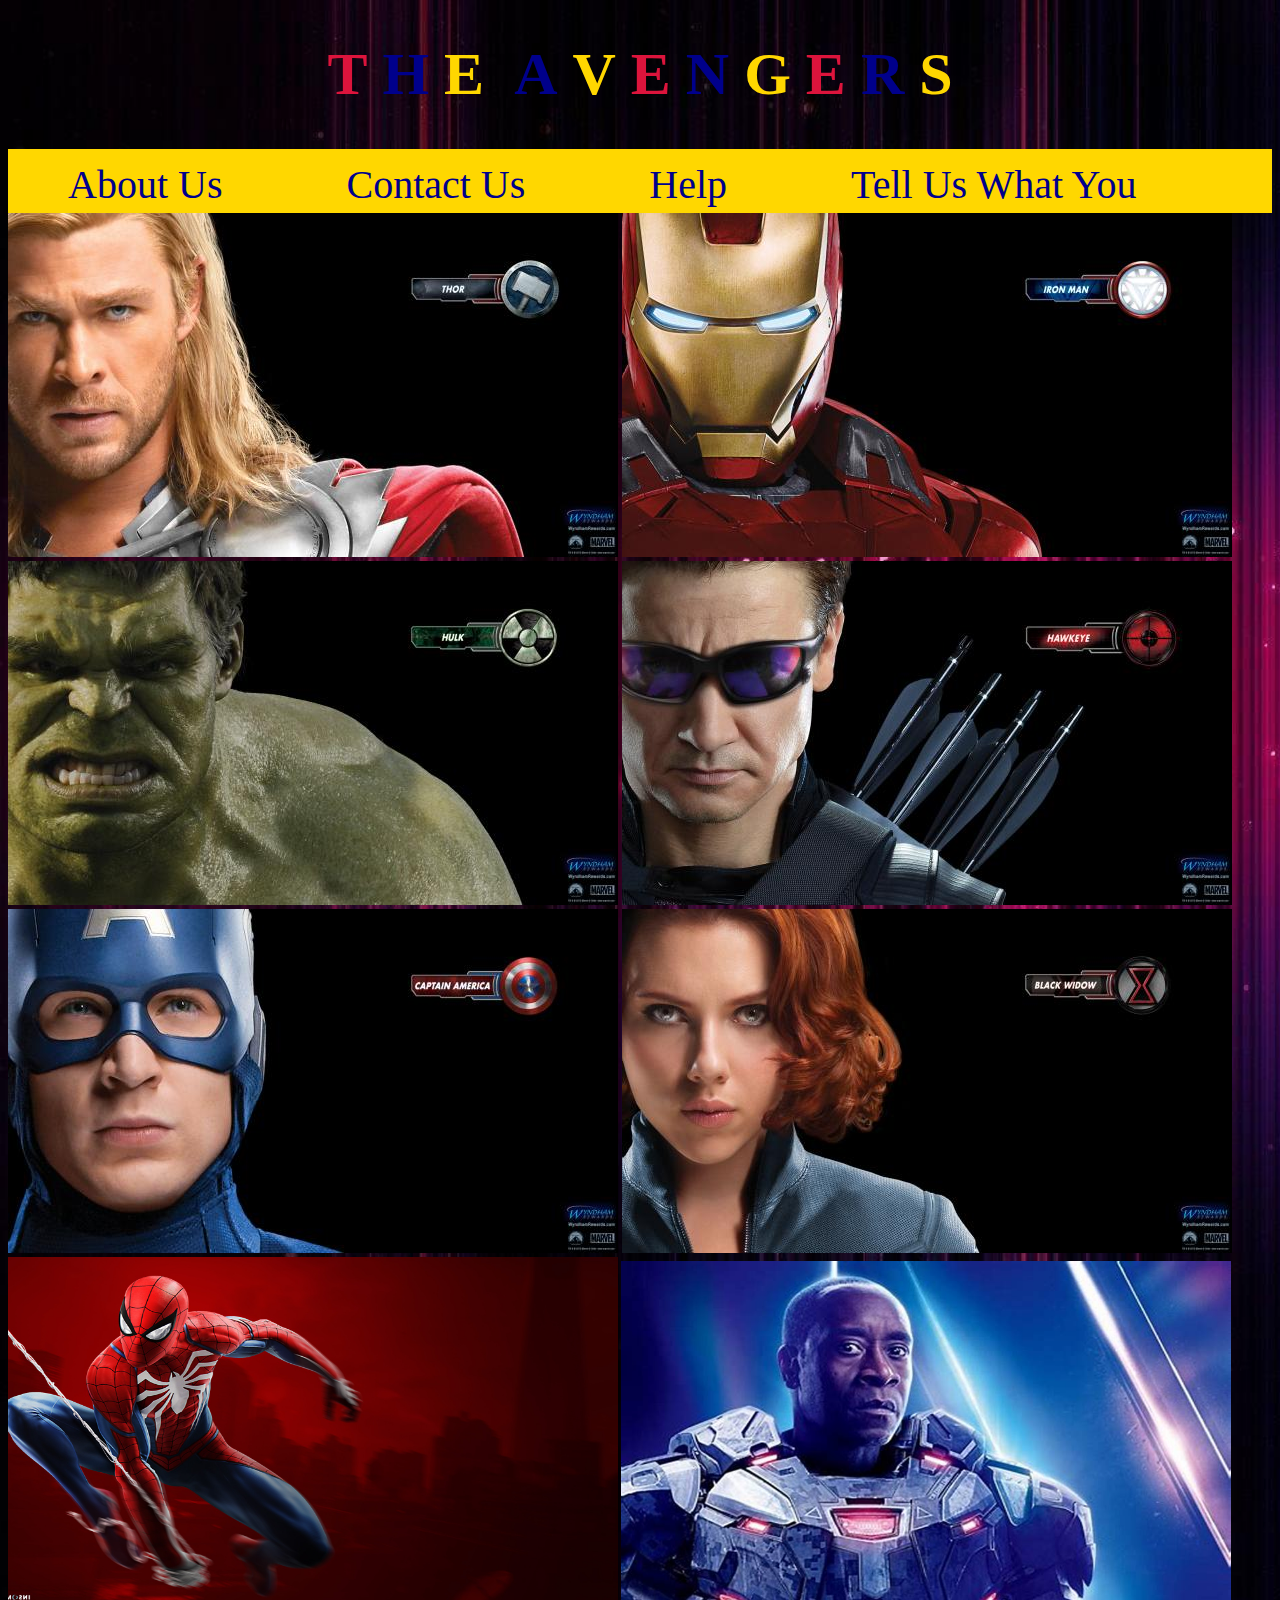
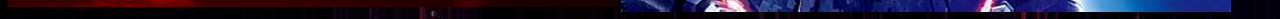
<file: index.html>
<!DOCTYPE html>
<html>

<head>
    <link rel="stylesheet" href="style-home.css">
    <style>
        body {
            background-image: url('images/background.jpg');
            background-repeat: no-repeat;
            background-size: cover;
        }
    </style>
    <h1 class="heading" style="text-align: center;">
        <span>T</span>
        <span>H</span>
        <span>E</span>
        <span></span>
        <span>A</span>
        <span>V</span>
        <span>E</span>
        <span>N</span>
        <span>G</span>
        <span>E</span>
        <span>R</span>
        <span>S</span>
    </h1>
    <div id="menu">
        <a href="about.html">About Us</a>
        <a href="contact.html">Contact Us</a>
        <a href="help.html">Help</a>
        <a href="comment.html">Tell Us What You Think</a>
    </div>
</head>

<body>
    <div class="gallery">
        <a href="thor.html"><img src="images/avengers_01.jpg"></a>
        <a href="ironman.html"><img src="images/avengers_02.jpg"></a>
        <a href="hulk.html"><img src="images/avengers_03.jpg"></a>
        <a href="hawk-eye.html"><img src="images/avengers_04.jpg"></a>
        <a href="captain-america.html"><img src="images/avengers_05.jpg"></a>
        <a href="black-widow.html"><img src="images/avengers_06.jpg"></a>
        <a href="spiderman.html"><img src="images/avengers_07.jpg" class="spiderman"></a>
        <a href="war-machine.html"><img src="images/avengers_08.jpg" class="warmachine"></a>

    </div>

</body>

</html>
</file>
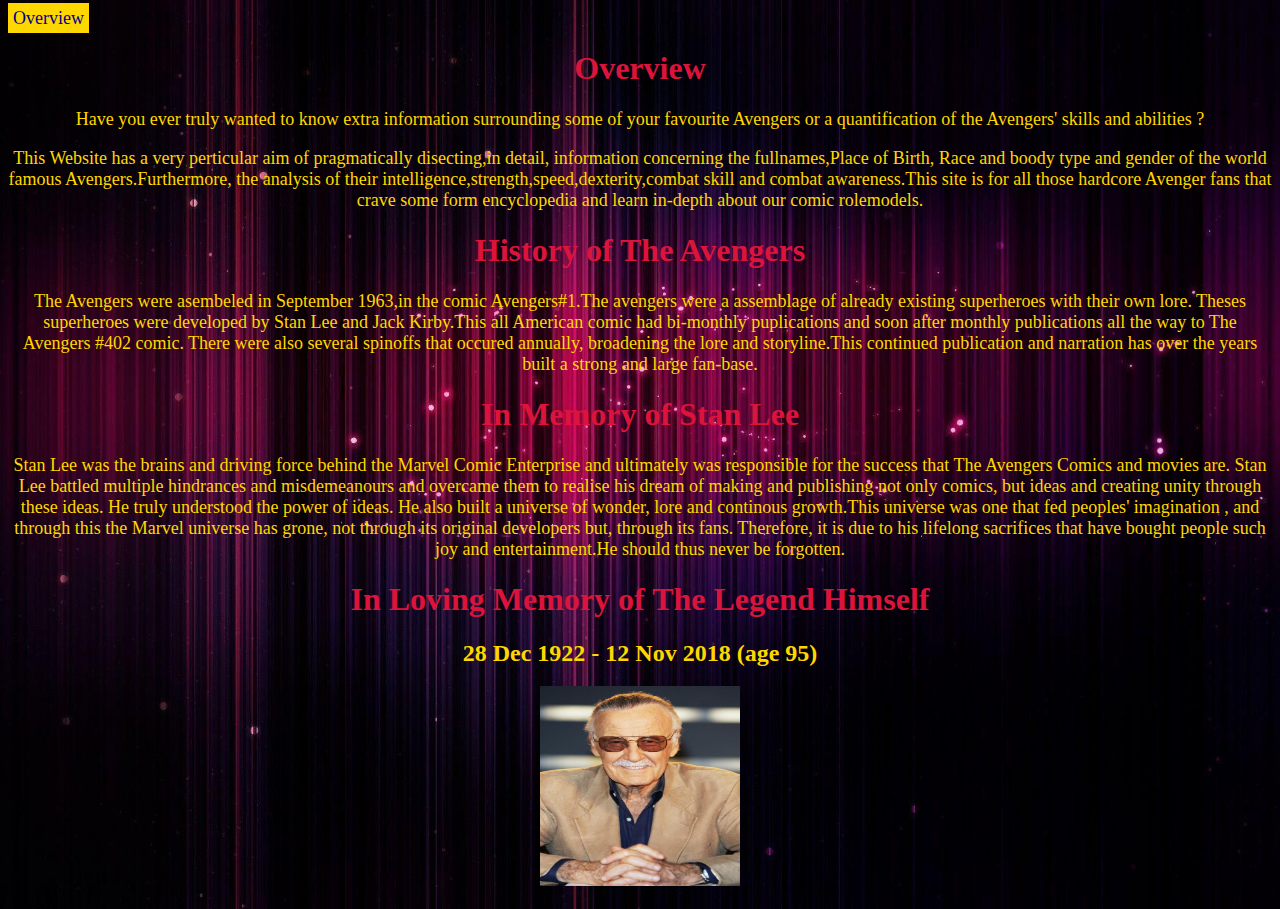
<file: about.html>
<!DOCTYPE html>
<html>

<head>
    <link rel="stylesheet" href="about.css">
    <style>
        body {
            background-image: url('images/background.jpg');
            background-repeat: no-repeat;
            background-size: cover;
        }
    </style>
    <a href="index.html" class="link">Overview</a>
</head>

<body>
    <h1>Overview</h1>
    <p>Have you ever truly wanted to know extra information surrounding some of your favourite Avengers or a quantification of the Avengers' skills and abilities ?</p>
    <p>This Website has a very perticular aim of pragmatically disecting,in detail, information concerning the fullnames,Place of Birth, Race and boody type and gender of the world famous Avengers.Furthermore, the analysis of their intelligence,strength,speed,dexterity,combat
        skill and combat awareness.This site is for all those hardcore Avenger fans that crave some form encyclopedia and learn in-depth about our comic rolemodels. </p>
    <h1>History of The Avengers</h1>
    <p>The Avengers were asembeled in September 1963,in the comic Avengers#1.The avengers were a assemblage of already existing superheroes with their own lore. Theses superheroes were developed by Stan Lee and Jack Kirby.This all American comic had bi-monthly
        puplications and soon after monthly publications all the way to The Avengers #402 comic. There were also several spinoffs that occured annually, broadening the lore and storyline.This continued publication and narration has over the years built
        a strong and large fan-base.</p>

    <h1>In Memory of Stan Lee</h1>
    <p>Stan Lee was the brains and driving force behind the Marvel Comic Enterprise and ultimately was responsible for the success that The Avengers Comics and movies are. Stan Lee battled multiple hindrances and misdemeanours and overcame them to realise
        his dream of making and publishing not only comics, but ideas and creating unity through these ideas. He truly understood the power of ideas. He also built a universe of wonder, lore and continous growth.This universe was one that fed peoples'
        imagination , and through this the Marvel universe has grone, not through its original developers but, through its fans. Therefore, it is due to his lifelong sacrifices that have bought people such joy and entertainment.He should thus never be
        forgotten.
    </p>
    <h1>In Loving Memory of The Legend Himself</h1>
    <h2>28 Dec 1922 - 12 Nov 2018 (age 95)</h2>
    <p style="text-align: center;"><img src="images/stan lee.jpg"></p>
</body>

</html>
</file>
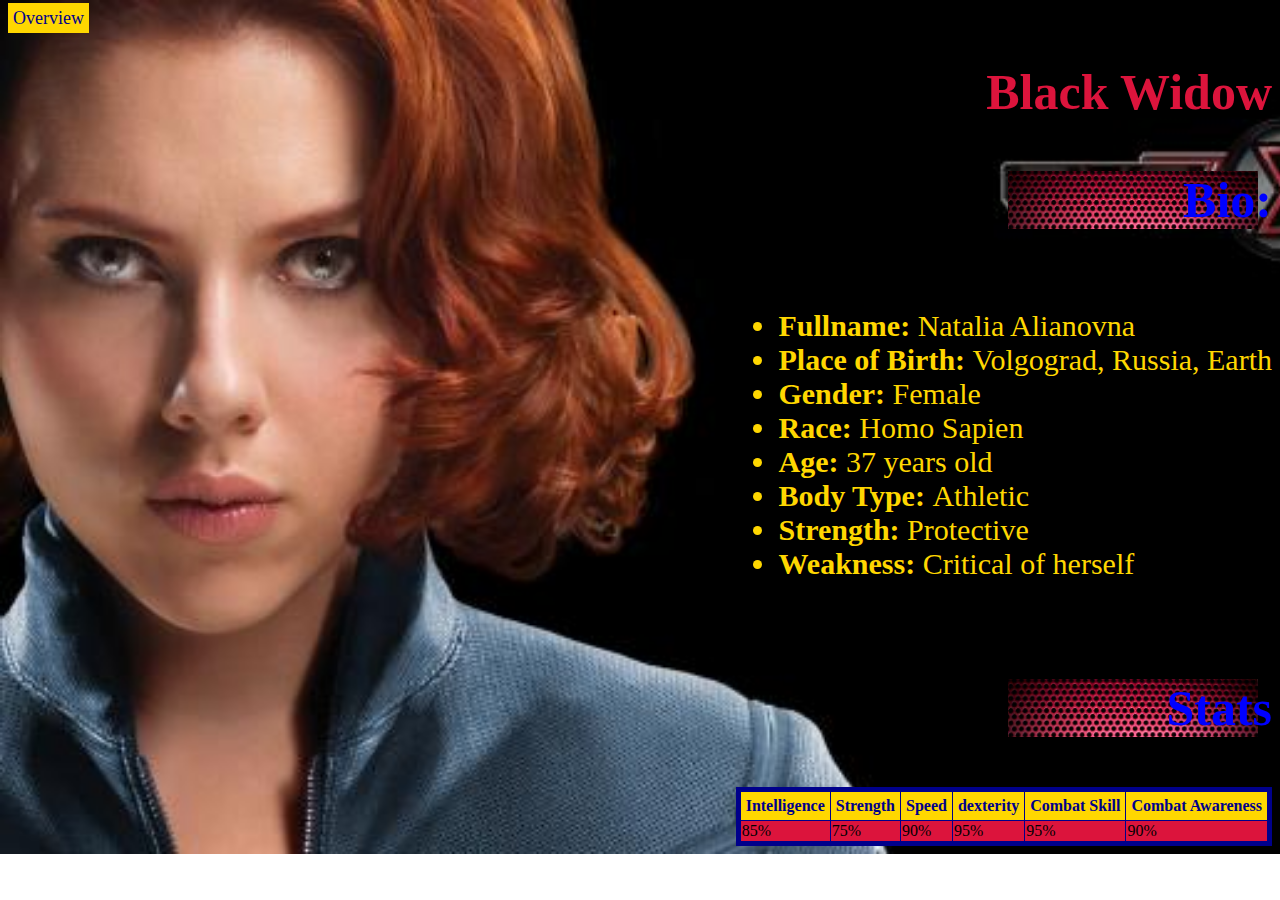
<file: black-widow.html>
<!DOCTYPE html>
<html>

<head>
    <link rel="stylesheet" href="style-avengers.css">
    <style>
        body {
            background-image: url('images/avengers_06.jpg');
            background-repeat: no-repeat;
            background-size: cover;
        }
    </style>
    <a href="home.html" class="link">Overview</a>
    <h1>Black Widow</h1>
</head>

<body>
    <h3>Bio:</h3>
    <div>
        <ul>
            <li><b>Fullname: </b> Natalia Alianovna</li>
            <li><b>Place of Birth: </b> Volgograd, Russia, Earth</li>
            <li><b>Gender: </b> Female</li>
            <li><b>Race: </b> Homo Sapien</li>
            <li><b>Age:</b> 37 years old</li>
            <li><b>Body Type: </b> Athletic</li>
            <li><b>Strength:</b> Protective</li>
            <li><b>Weakness:</b> Critical of herself</li>
        </ul>
    </div>
    <br/>
    <h3>Stats</h3>
    <table border="1">
        <tr>
            <th>Intelligence</th>
            <th>Strength</th>
            <th>Speed</th>
            <th>dexterity</th>
            <th>Combat Skill</th>
            <th>Combat Awareness</th>
        </tr>
        <tr>
            <td>85%</td>
            <td>75%</td>
            <td>90%</td>
            <td>95%</td>
            <td>95%</td>
            <td>90%</td>
        </tr>

    </table>

</body>

</html>
</file>
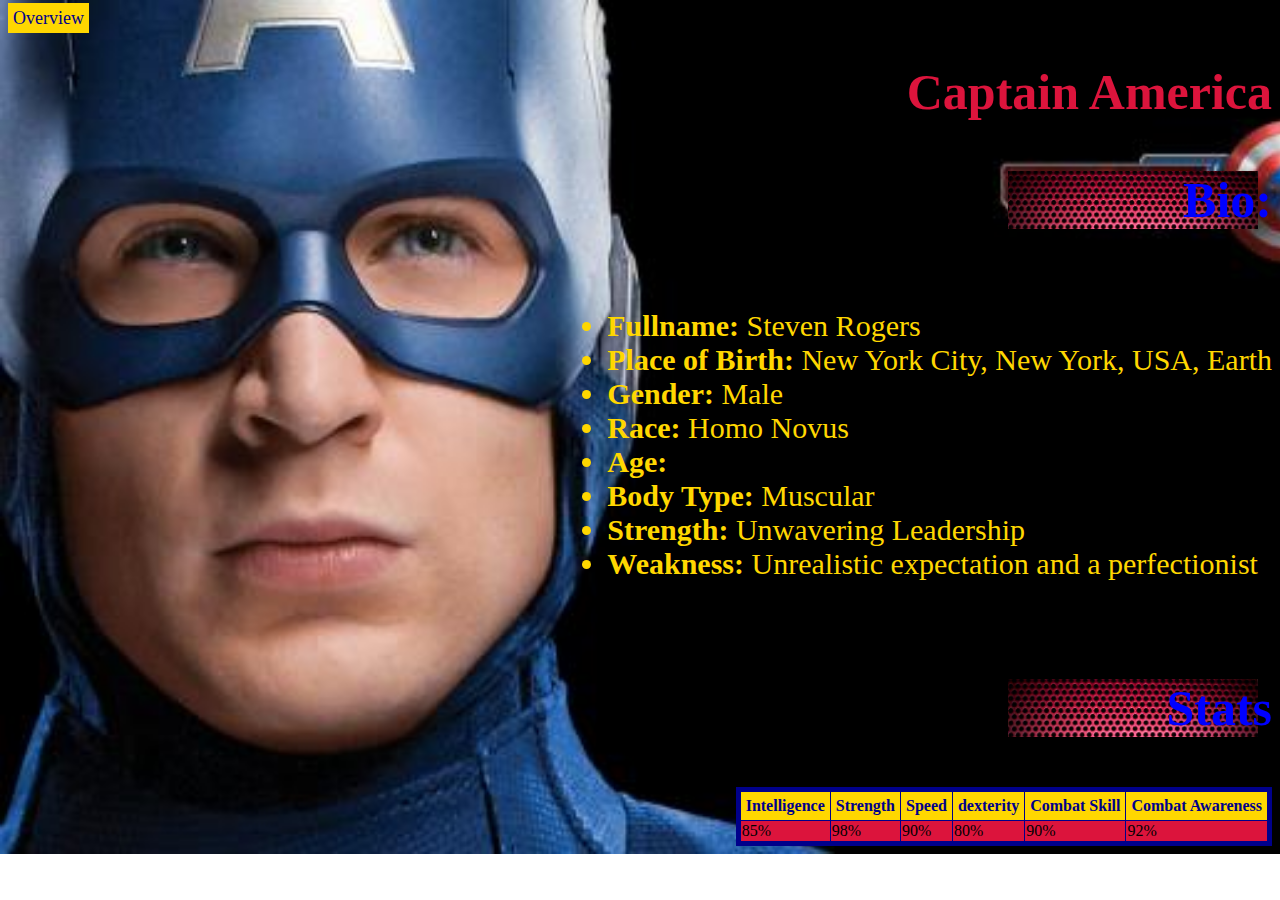
<file: captain-america.html>
<!DOCTYPE html>
<html>

<head>
    <link rel="stylesheet" href="style-avengers.css">
    <style>
        body {
            background-image: url('images/avengers_05.jpg');
            background-repeat: no-repeat;
            background-size: cover;
        }
    </style>
    <a href="index.html" class="link">Overview</a>
    <h1>Captain America</h1>
</head>

<body>
    <h3>Bio:</h3>
    <div>
        <ul>
            <li><b>Fullname: </b> Steven Rogers</li>
            <li><b>Place of Birth: </b> New York City, New York, USA, Earth</li>
            <li><b>Gender: </b> Male</li>
            <li><b>Race: </b> Homo Novus</li>
            <li><b>Age:</b></li>
            <li><b>Body Type: </b> Muscular</li>
            <li><b>Strength:</b> Unwavering Leadership</li>
            <li><b>Weakness:</b> Unrealistic expectation and a perfectionist</li>
        </ul>
    </div>
    <br/>
    <h3>Stats</h3>
    <table border="1">
        <tr>
            <th>Intelligence</th>
            <th>Strength</th>
            <th>Speed</th>
            <th>dexterity</th>
            <th>Combat Skill</th>
            <th>Combat Awareness</th>
        </tr>
        <tr>
            <td>85%</td>
            <td>98%</td>
            <td>90%</td>
            <td>80%</td>
            <td>90%</td>
            <td>92%</td>
        </tr>

    </table>

</body>

</html>
</file>
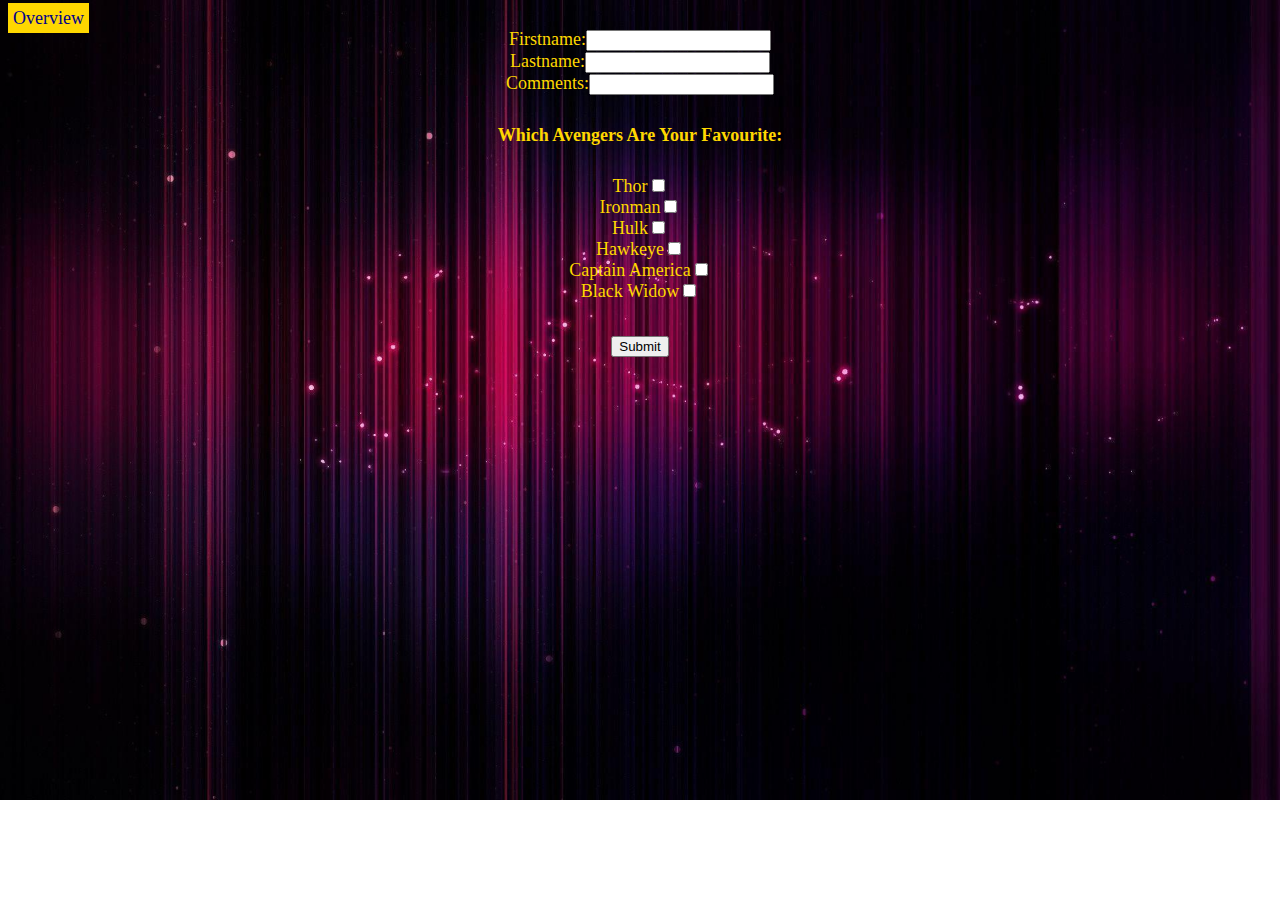
<file: comment.html>
<!DOCTYPE html>
<html>

<head>
    <link rel="stylesheet" href="comment.css">
    <style>
        body {
            background-image: url('images/background.jpg');
            background-repeat: no-repeat;
            background-size: cover;
        }
    </style>
    <a href="index.html" class="link">Overview</a>
</head>

<body>
    <form style="text-align: center;">
        <label for="firstname">Firstname:</label><input type="text" id="firstname">
        <br/>
        <label for="lastname">Lastname:</label><input type="text" id="lastname">
        <br/>
        <label for="comment">Comments:</label><input type="text" id="comment">
        <br>
        <h5>Which Avengers Are Your Favourite:</h5>
        <label for="thor">Thor</label><input type="checkbox" id="avengers">
        <br/>
        <label for="ironman">Ironman</label><input type="checkbox" id="avengers">
        <br/>
        <label for="hulk">Hulk</label><input type="checkbox" id="avengers">
        <br/>
        <label for="hawkeye">Hawkeye</label><input type="checkbox" id="avengers">
        <br/>
        <label for="captain america">Captain America</label><input type="checkbox" id="avengers">
        <br/>
        <label for="black widow">Black Widow</label><input type="checkbox" id="avengers">
    </form>
    <br/>
    <p style="text-align: center;">
        <a href="submit.html"><input type="submit" name="Submit"></a>
    </p>
</body>

</html>
</file>
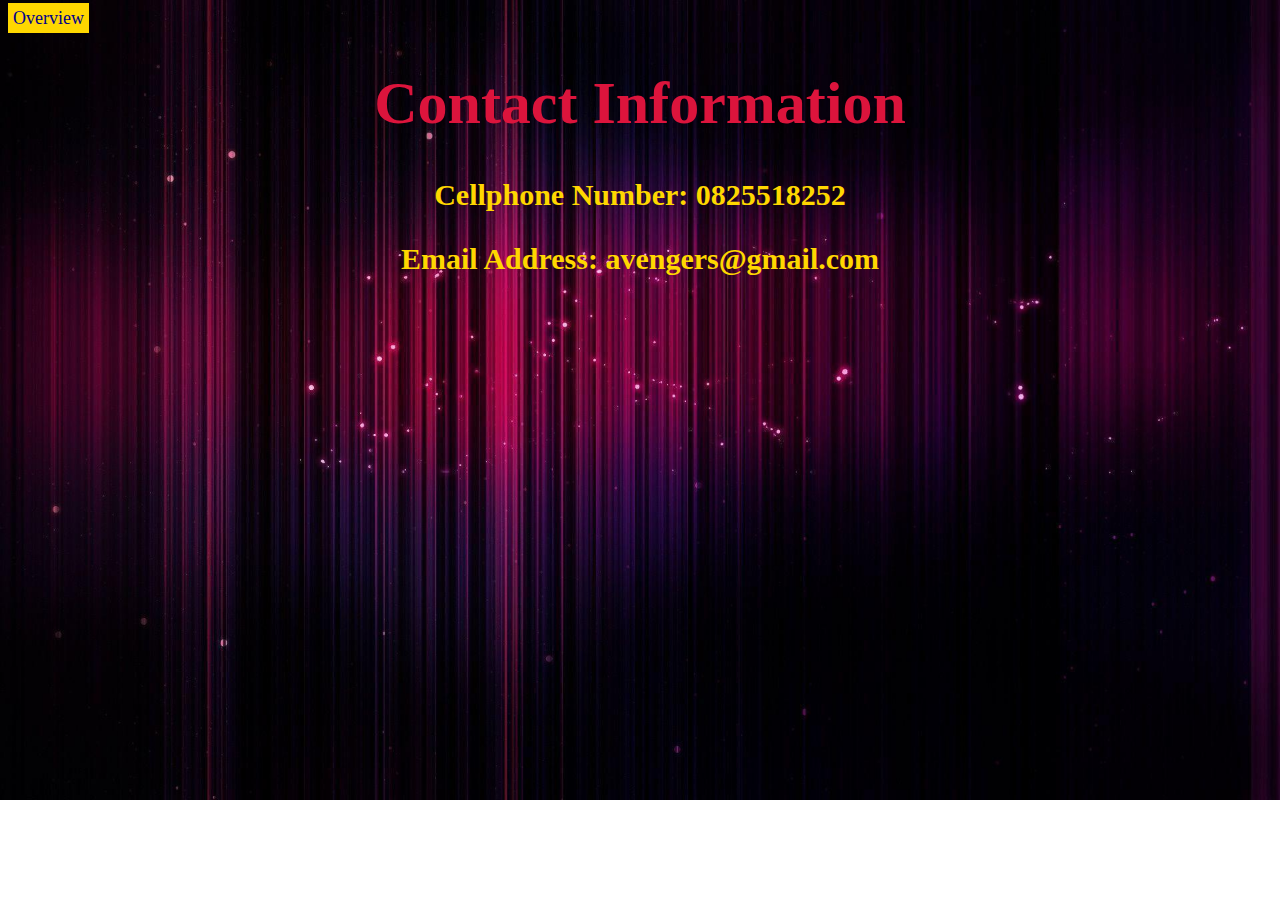
<file: contact.html>
<!DOCTYPE html>
<html>

<head>
    <link rel="stylesheet" href="contact.css">
    <style>
        body {
            background-image: url('images/background.jpg');
            background-repeat: no-repeat;
            background-size: cover;
        }
    </style>
    <a href="index.html" class="link">Overview</a>
    <h1> Contact Information</h1>
</head>

<body>
    <h3>Cellphone Number: 0825518252</h3>
    <h3>Email Address: avengers@gmail.com</h3>
</body>

</html>
</file>
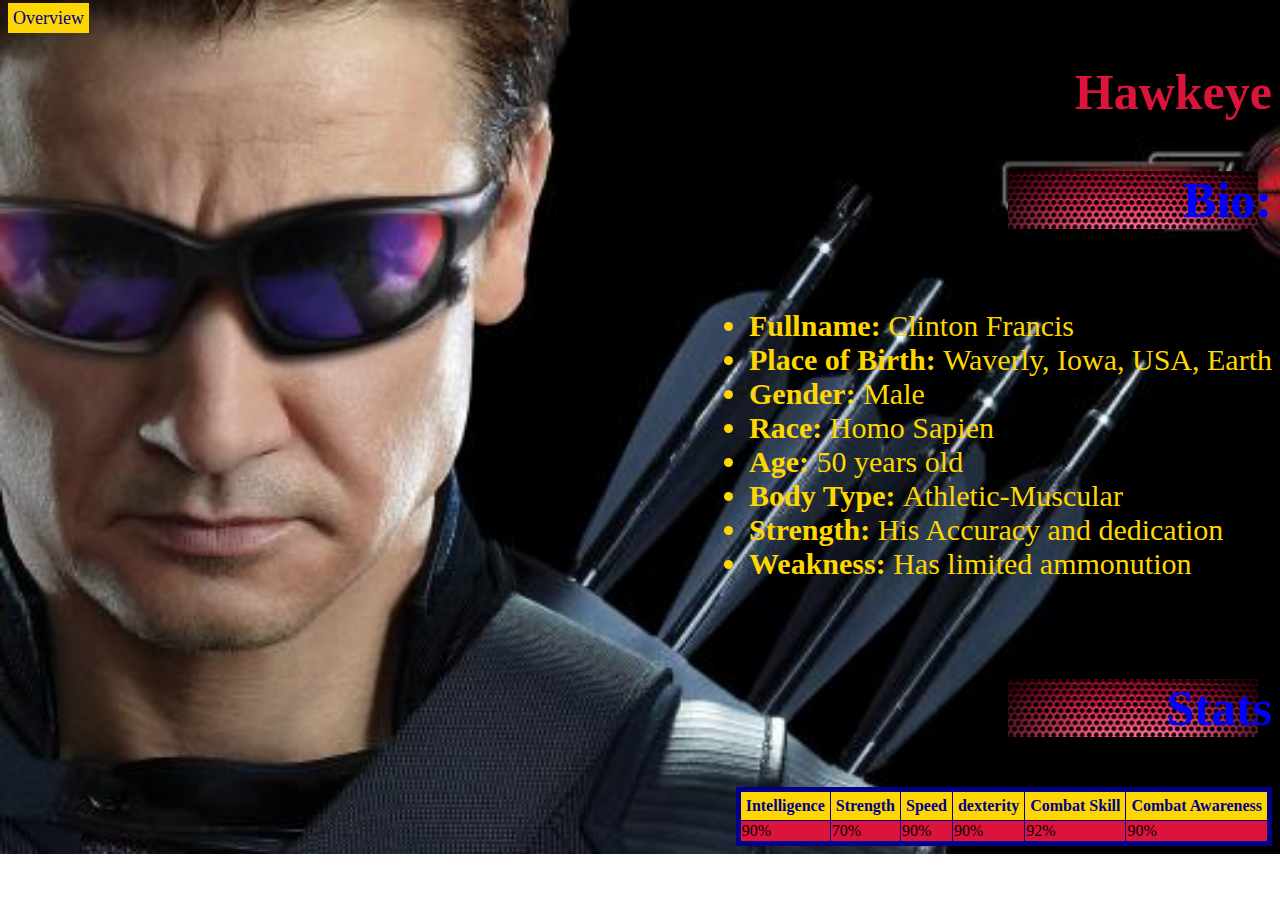
<file: hawk-eye.html>
<!DOCTYPE html>
<html>

<head>
    <link rel="stylesheet" href="style-avengers.css">
    <style>
        body {
            background-image: url('images/avengers_04.jpg');
            background-repeat: no-repeat;
            background-size: cover;
        }
    </style>
    <a href="index.html" class="link">Overview</a>
    <h1>Hawkeye</h1>

</head>

<body>
    <h3>Bio:</h3>
    <div>
        <ul>
            <li><b>Fullname: </b> Clinton Francis</li>
            <li><b>Place of Birth: </b>Waverly, Iowa, USA, Earth</li>
            <li><b>Gender: </b> Male</li>
            <li><b>Race: </b> Homo Sapien</li>
            <li><b>Age:</b> 50 years old</li>
            <li><b>Body Type: </b> Athletic-Muscular</li>
            <li><b>Strength:</b> His Accuracy and dedication</li>
            <li><b>Weakness:</b> Has limited ammonution</li>
        </ul>
    </div>
    <br/>
    <h3>Stats</h3>
    <table border="1">
        <tr>
            <th>Intelligence</th>
            <th>Strength</th>
            <th>Speed</th>
            <th>dexterity</th>
            <th>Combat Skill</th>
            <th>Combat Awareness</th>
        </tr>
        <tr>
            <td>90%</td>
            <td>70%</td>
            <td>90%</td>
            <td>90%</td>
            <td>92%</td>
            <td>90%</td>
        </tr>

    </table>

</body>

</html>
</file>
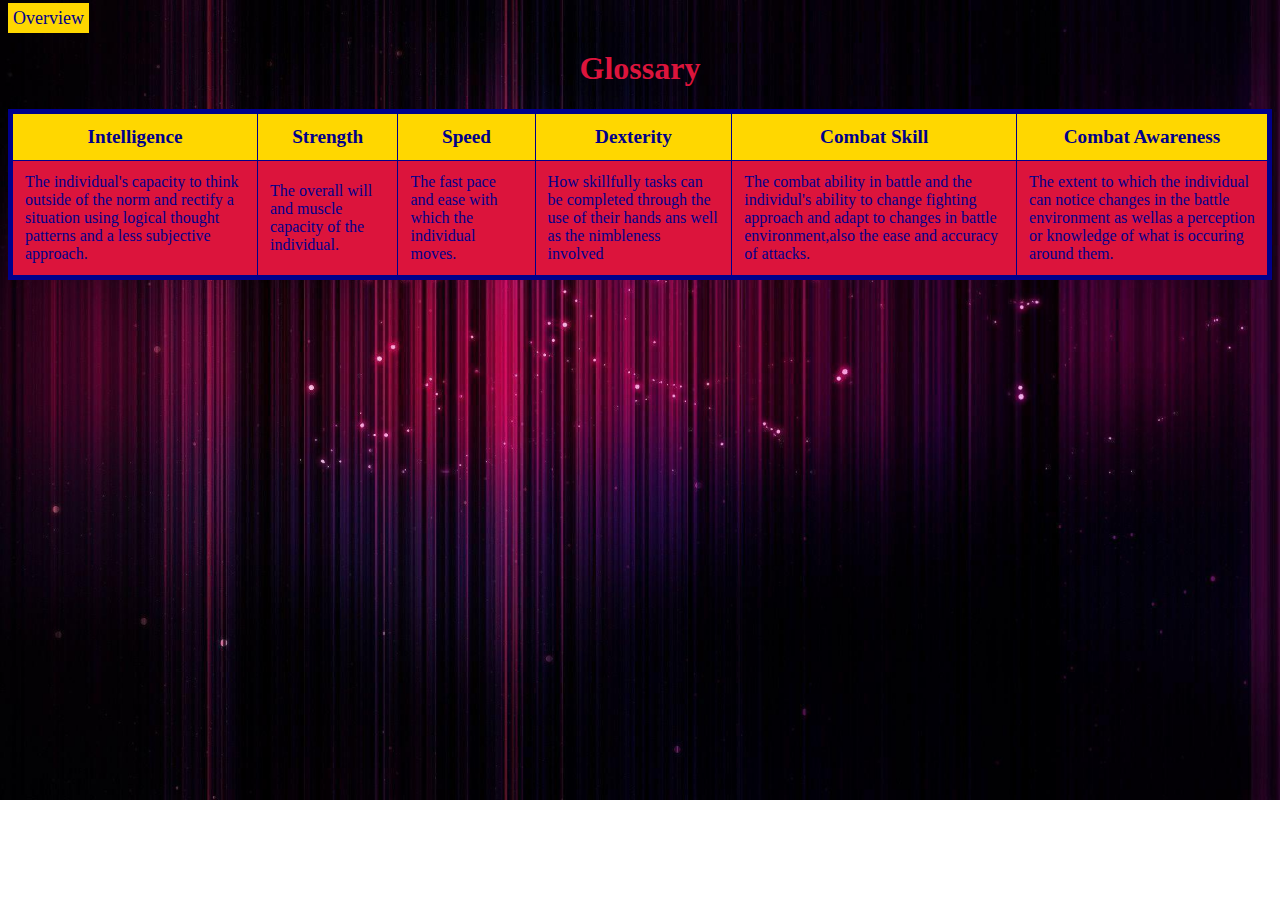
<file: help.html>
<!DOCTYPE html>
<html>

<head>
    <link rel="stylesheet" href="help.css">
    <style>
        body {
            background-image: url('images/background.jpg');
            background-repeat: no-repeat;
            background-size: cover;
        }
    </style>
    <a href="index.html" class="link">Overview</a>
</head>

<body>
    <h1>Glossary</h1>
    <table border="1">
        <tr>
            <th>Intelligence</th>
            <th>Strength</th>
            <th>Speed</th>
            <th>Dexterity</th>
            <th>Combat Skill</th>
            <th>Combat Awareness</th>
        </tr>
        <tr>
            <td>The individual's capacity to think outside of the norm and rectify a situation using logical thought patterns and a less subjective approach.</td>
            <td>The overall will and muscle capacity of the individual.</td>
            <td>The fast pace and ease with which the individual moves.</td>
            <td>How skillfully tasks can be completed through the use of their hands ans well as the nimbleness involved</td>
            <td>The combat ability in battle and the individul's ability to change fighting approach and adapt to changes in battle environment,also the ease and accuracy of attacks.</td>
            <td>The extent to which the individual can notice changes in the battle environment as wellas a perception or knowledge of what is occuring around them.</td>
        </tr>
    </table>
</body>

</html>
</file>
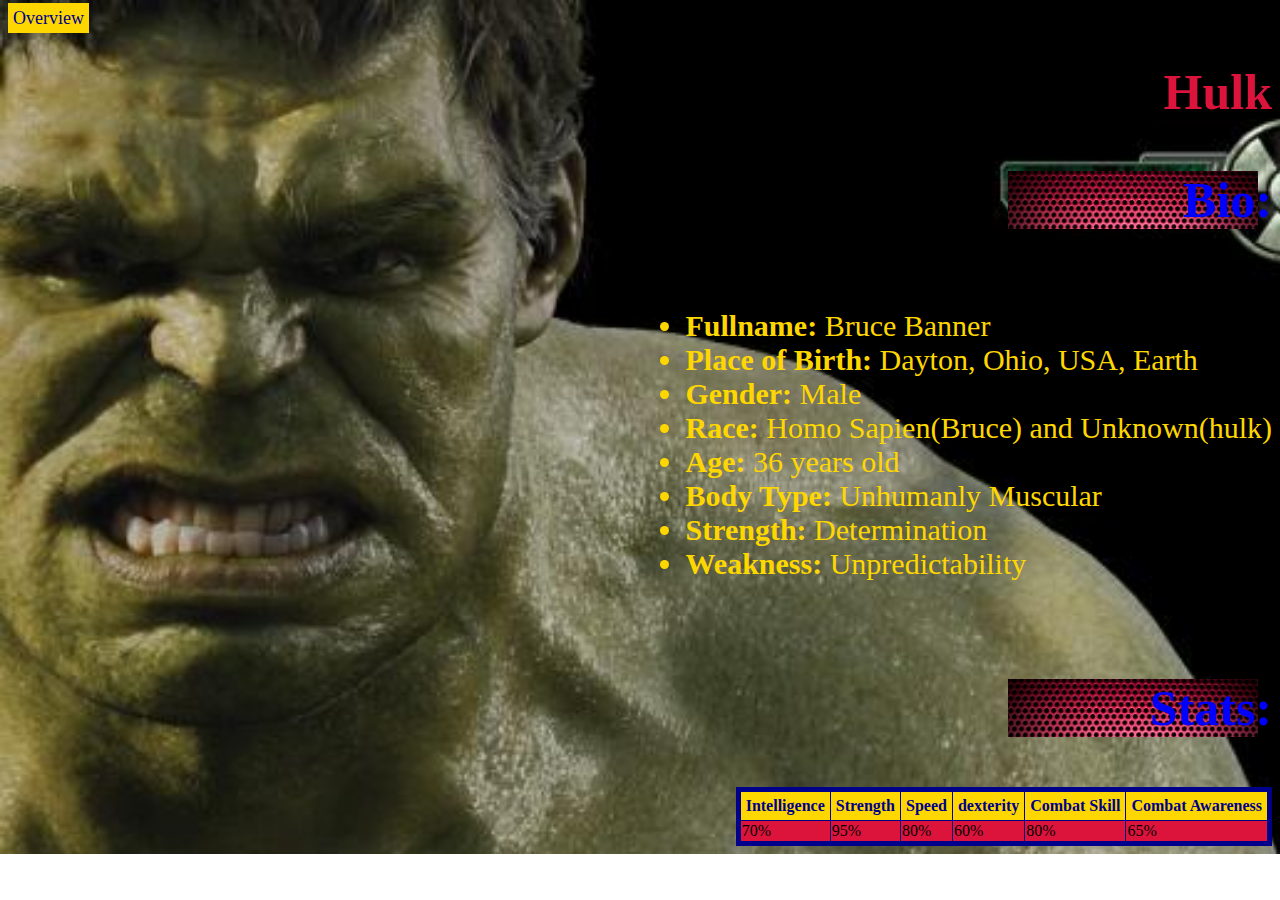
<file: hulk.html>
<!DOCTYPE html>
<html>

<head>
    <link rel="stylesheet" href="style-avengers.css">
    <style>
        body {
            background-image: url('images/avengers_03.jpg');
            background-repeat: no-repeat;
            background-size: cover;
        }
    </style>
    <a href="index.html" class="link">Overview</a>
    <h1>Hulk</h1>
</head>

<body>
    <h3>Bio:</h3>
    <div>
        <ul>
            <li><b>Fullname: </b> Bruce Banner </li>
            <li><b>Place of Birth: </b> Dayton, Ohio, USA, Earth</li>
            <li><b>Gender: </b> Male</li>
            <li><b>Race: </b> Homo Sapien(Bruce) and Unknown(hulk)</li>
            <li><b>Age:</b> 36 years old</li>
            <li><b>Body Type: </b> Unhumanly Muscular</li>
            <li><b>Strength:</b> Determination</li>
            <li><b>Weakness:</b> Unpredictability</li>
        </ul>
    </div>
    <br/>
    <h3>Stats:</h3>
    <table border="1">
        <tr>
            <th>Intelligence</th>
            <th>Strength</th>
            <th>Speed</th>
            <th>dexterity</th>
            <th>Combat Skill</th>
            <th>Combat Awareness</th>
        </tr>
        <tr>
            <td>70%</td>
            <td>95%</td>
            <td>80%</td>
            <td>60%</td>
            <td>80%</td>
            <td>65%</td>
        </tr>

    </table>

</body>

</html>
</file>
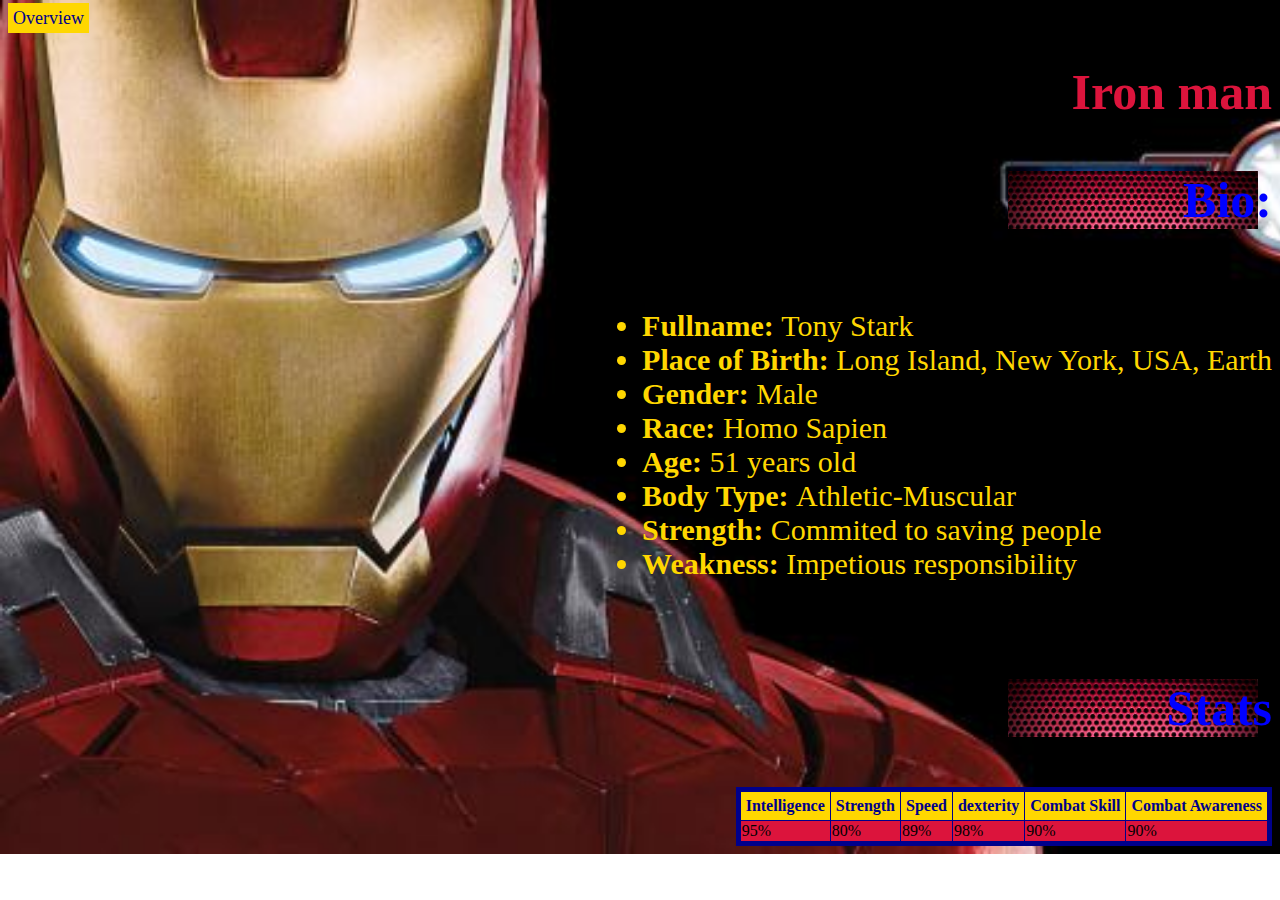
<file: ironman.html>
<!DOCTYPE html>
<html>

<head>
    <link rel="stylesheet" href="style-avengers.css">
    <style>
        body {
            background-image: url('images/avengers_02.jpg');
            background-repeat: no-repeat;
            background-size: cover;
        }
    </style>
    <a href="index.html" class="link">Overview</a>
    <h1>Iron man</h1>
</head>

<body>
    <h3>Bio:</h3>
    <div>
        <ul>
            <li><b>Fullname: </b> Tony Stark</li>
            <li><b>Place of Birth: </b>Long Island, New York, USA, Earth</li>
            <li><b>Gender: </b> Male</li>
            <li><b>Race: </b> Homo Sapien</li>
            <li><b>Age:</b> 51 years old</li>
            <li><b>Body Type: </b> Athletic-Muscular</li>
            <li><b>Strength:</b> Commited to saving people</li>
            <li><b>Weakness:</b> Impetious responsibility</li>
        </ul>
    </div>
    <br/>
    <h3>Stats</h3>
    <table border="1">
        <tr>
            <th>Intelligence</th>
            <th>Strength</th>
            <th>Speed</th>
            <th>dexterity</th>
            <th>Combat Skill</th>
            <th>Combat Awareness</th>
        </tr>
        <tr>
            <td>95%</td>
            <td>80%</td>
            <td>89%</td>
            <td>98%</td>
            <td>90%</td>
            <td>90%</td>
        </tr>

    </table>

</body>

</html>
</file>
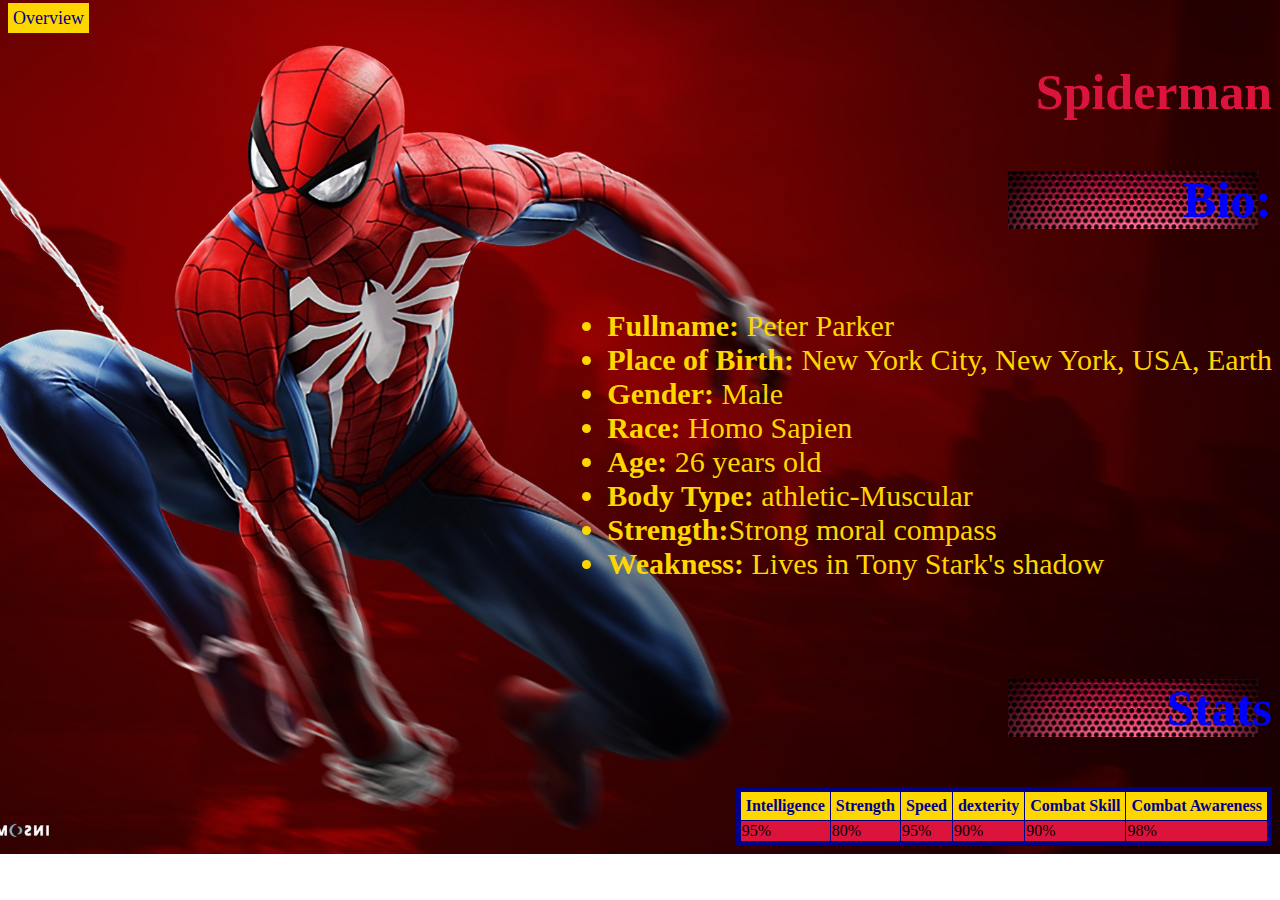
<file: spiderman.html>
<!DOCTYPE html>
<html>

<head>
    <link rel="stylesheet" href="style-avengers.css">
    <style>
        body {
            background-image: url('images/avengers_07.jpg');
            background-repeat: no-repeat;
            background-size: cover;
        }
    </style>
    <a href="index.html" class="link">Overview</a>
    <h1>Spiderman</h1>

</head>

<body>
    <h3>Bio:</h3>
    <div>
        <ul>
            <li><b>Fullname: </b> Peter Parker</li>
            <li><b>Place of Birth: </b> New York City, New York, USA, Earth</li>
            <li><b>Gender: </b> Male</li>
            <li><b>Race: </b> Homo Sapien</li>
            <li><b>Age:</b> 26 years old</li>
            <li><b>Body Type: </b> athletic-Muscular</li>
            <li><b>Strength:</b>Strong moral compass</li>
            <li><b>Weakness: </b>Lives in Tony Stark's shadow</li>


        </ul>
    </div>
    <br/>
    <h3>Stats</h3>
    <table border="1">
        <tr>
            <th>Intelligence</th>
            <th>Strength</th>
            <th>Speed</th>
            <th>dexterity</th>
            <th>Combat Skill</th>
            <th>Combat Awareness</th>
        </tr>
        <tr>
            <td>95%</td>
            <td>80%</td>
            <td>95%</td>
            <td>90%</td>
            <td>90%</td>
            <td>98%</td>
        </tr>

    </table>

</body>

</html>
</file>
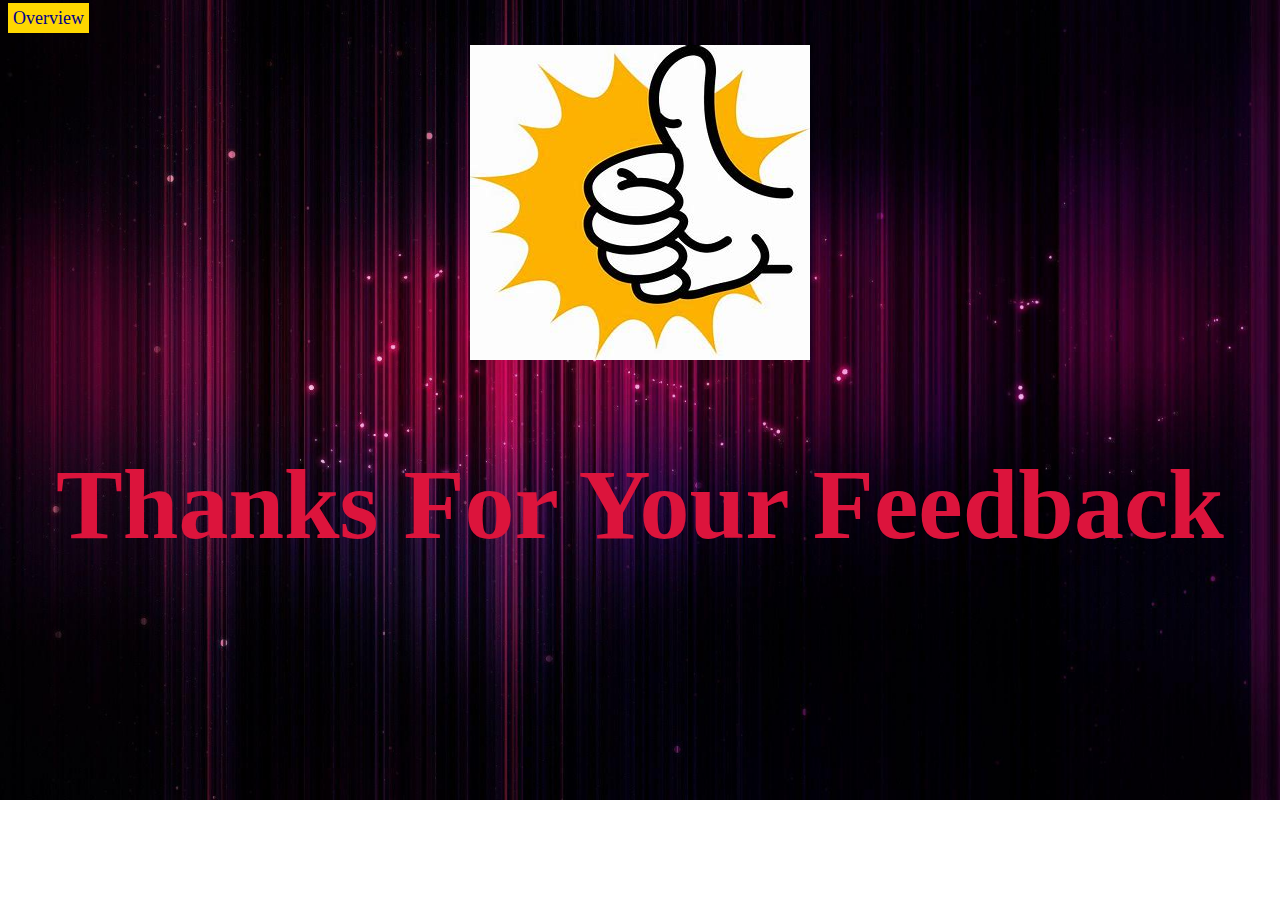
<file: submit.html>
<!DOCTYPE html>
<html>

<head>
    <link rel="stylesheet" href="submit.css">
    <style>
        body {
            background-image: url('images/background.jpg');
            background-repeat: no-repeat;
            background-size: cover;
        }
    </style>
    <a href="index.html" class="link">Overview</a>
</head>

<body>
    <p style="text-align: center;"><img src="images/Thumbsup.jfif"></p>
    <h2>Thanks For Your Feedback</h2>
</body>

</html>
</file>
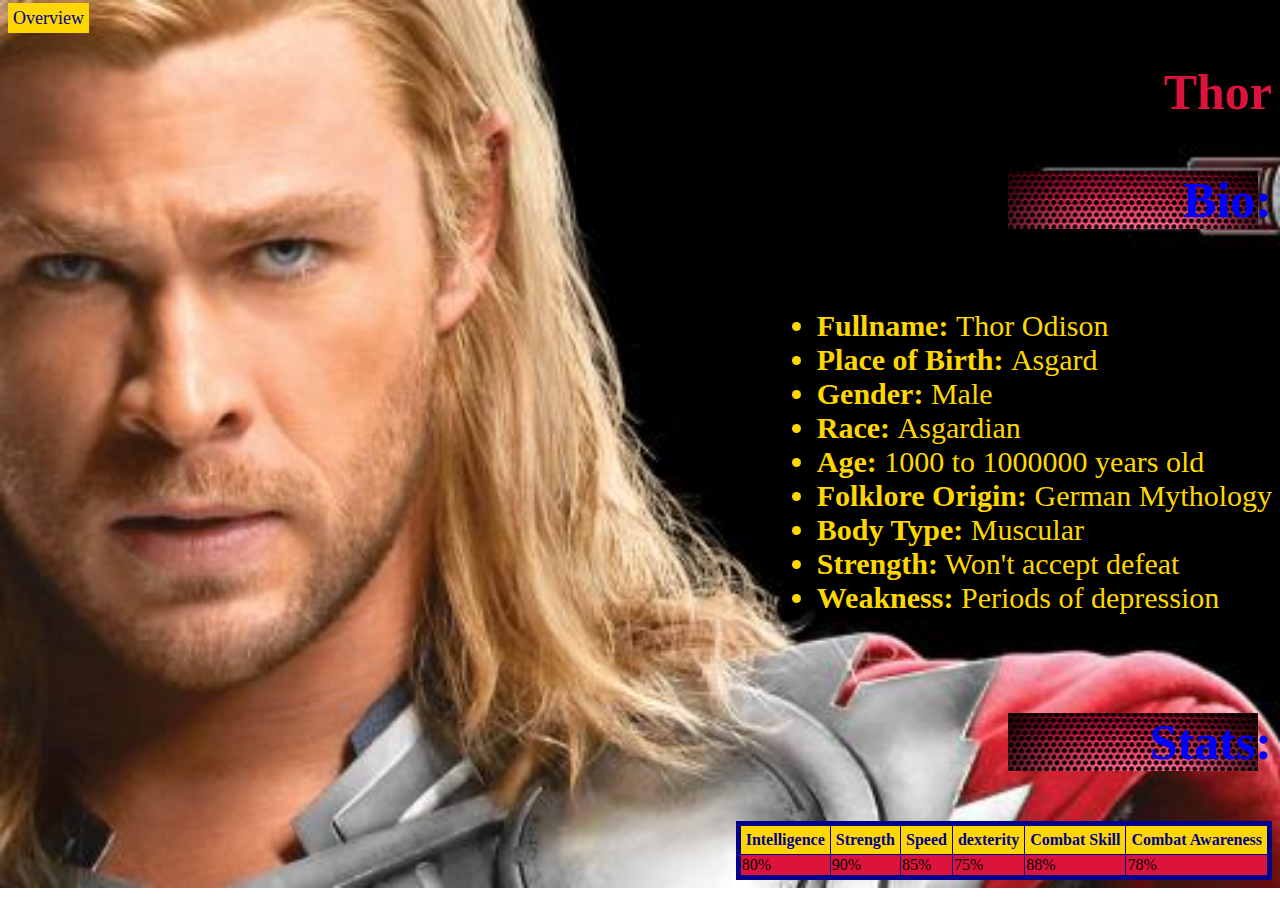
<file: thor.html>
<!DOCTYPE html>
<html>

<head>
    <link rel="stylesheet" href="style-avengers.css">
    <style>
        body {
            background-image: url('images/avengers_01.jpg');
            background-repeat: no-repeat;
            background-size: cover;
        }
    </style>
    <a href="index.html" class="link">Overview</a>
    <h1>Thor</h1>

</head>

<body>
    <h3>Bio:</h3>
    <div>
        <ul>
            <li><b>Fullname: </b> Thor Odison</li>
            <li><b>Place of Birth: </b> Asgard</li>
            <li><b>Gender: </b> Male</li>
            <li><b>Race: </b> Asgardian</li>
            <li><b>Age:</b> 1000 to 1000000 years old</li>
            <li><b>Folklore Origin: </b> German Mythology</li>
            <li><b>Body Type: </b> Muscular</li>
            <li><b>Strength:</b> Won't accept defeat</li>
            <li><b>Weakness:</b> Periods of depression</li>
        </ul>
    </div>
    <br/>
    <h3>Stats:</h3>
    <table border="1">
        <tr>
            <th>Intelligence</th>
            <th>Strength</th>
            <th>Speed</th>
            <th>dexterity</th>
            <th>Combat Skill</th>
            <th>Combat Awareness</th>
        </tr>
        <tr>
            <td>80%</td>
            <td>90%</td>
            <td>85%</td>
            <td>75%</td>
            <td>88%</td>
            <td>78%</td>
        </tr>

    </table>

</body>

</html>
</file>
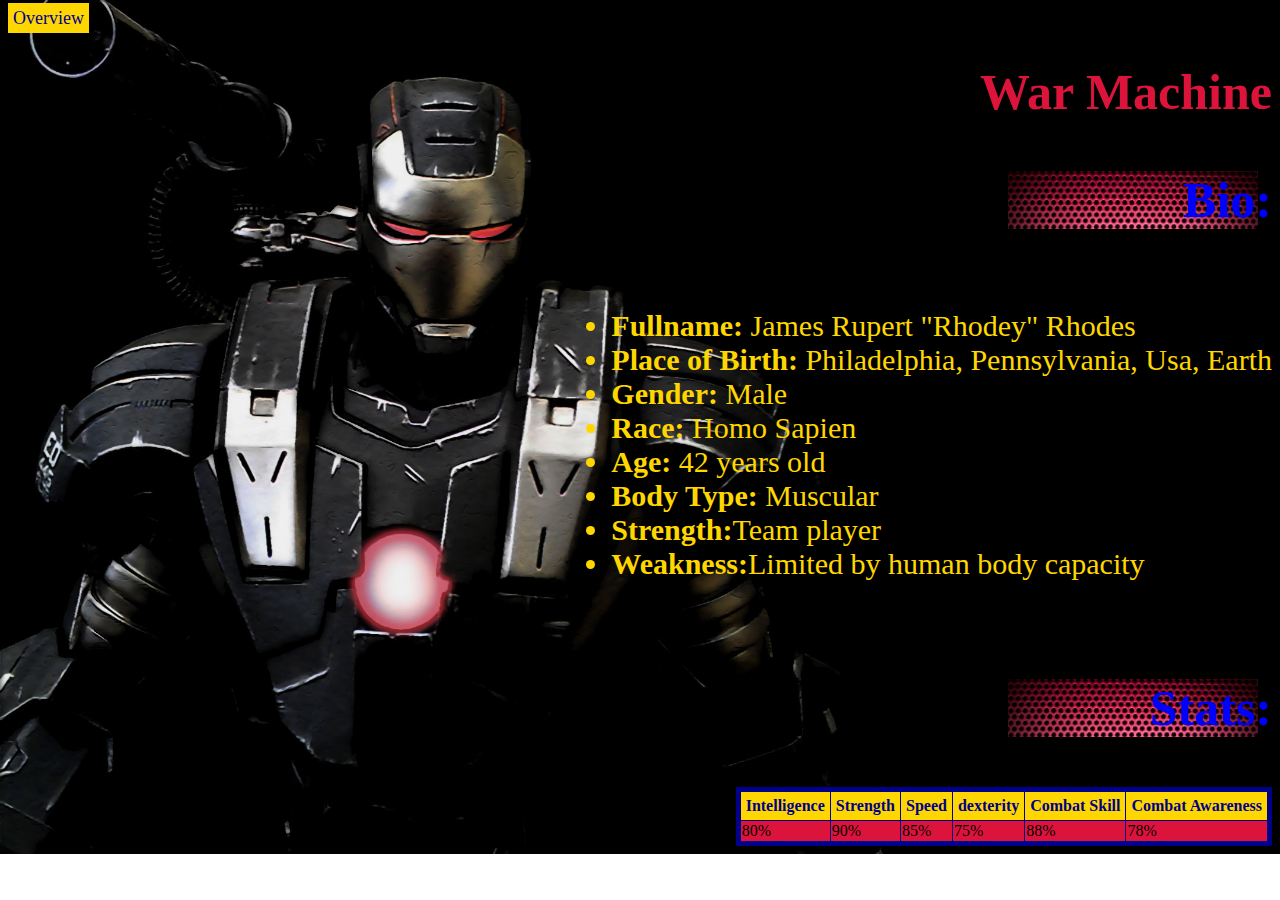
<file: war-machine.html>
<!DOCTYPE html>
<html>

<head>
    <link rel="stylesheet" href="style-avengers.css">
    <style>
        body {
            background-image: url('images/warmachine2.jpg');
            background-repeat: no-repeat;
            background-size: cover;
        }
    </style>
    <a href="index.html" class="link">Overview</a>
    <h1>War Machine</h1>

</head>

<body>
    <h3>Bio:</h3>
    <div>
        <ul>
            <li><b>Fullname: </b> James Rupert "Rhodey" Rhodes</li>
            <li><b>Place of Birth: </b>Philadelphia, Pennsylvania, Usa, Earth</li>
            <li><b>Gender: </b> Male</li>
            <li><b>Race: </b> Homo Sapien</li>
            <li><b>Age:</b> 42 years old</li>
            <li><b>Body Type: </b> Muscular</li>
            <li><b>Strength:</b>Team player</li>
            <li><b>Weakness:</b>Limited by human body capacity</li>
        </ul>
    </div>
    <br/>
    <h3>Stats:</h3>
    <table border="1">
        <tr>
            <th>Intelligence</th>
            <th>Strength</th>
            <th>Speed</th>
            <th>dexterity</th>
            <th>Combat Skill</th>
            <th>Combat Awareness</th>
        </tr>
        <tr>
            <td>80%</td>
            <td>90%</td>
            <td>85%</td>
            <td>75%</td>
            <td>88%</td>
            <td>78%</td>
        </tr>

    </table>

</body>

</html>
</file>
<file: style-home.css>
.gallery {
    width: 100%;
}

.heading {
    font-size: 60px;
    font-family: sans-serif;
    color: crimson;
    font-family: fantasy;
}

span {
    display: inline-block;
    font-weight: bolder;
    animation: mover 6s infinite;
}

@keyframes mover {
    0% {
        text-shadow: 0 0 30px rgb(221, 14, 14);
    }
    50% {
        text-shadow: 0 0 30px rgb(75, 10, 224);
        transform: translateY(30px);
    }
    100% {
        text-shadow: 0 0 30px rgb(219, 240, 37);
    }
}

span:nth-child(1) {
    animation-delay: 0.5s;
    color: crimson;
}

span:nth-child(2) {
    animation-delay: 1s;
    color: darkblue;
}

span:nth-child(3) {
    animation-delay: 1.5s;
    color: gold;
}

span:nth-child(4) {
    animation-delay: 2s;
    color: crimson;
}

span:nth-child(5) {
    animation-delay: 2.5s;
    color: darkblue;
}

span:nth-child(6) {
    animation-delay: 3s;
    color: gold;
}

span:nth-child(7) {
    animation-delay: 3.5s;
    color: crimson;
}

span:nth-child(8) {
    animation-delay: 4s;
    color: darkblue;
}

span:nth-child(9) {
    animation-delay: 4.5s;
    color: gold;
}

span:nth-child(10) {
    animation-delay: 5s;
    color: crimson;
}

span:nth-child(11) {
    animation-delay: 5.5s;
    color: darkblue;
}

span:nth-child(12) {
    animation-delay: 6s;
    color: gold;
}

#menu {
    width: 100%;
    height: 40px;
    background-color: gold;
    padding-top: 12px;
    padding-bottom: 12px;
}

#menu a {
    font-family: fantasy;
    color: darkblue;
    font-size: 40px;
    text-decoration: none;
    font-weight: 800px;
    padding-left: 60px;
    padding-right: 60px;
}

#menu a:hover {
    background-color: darkblue;
    color: gold;
    padding-top: 10px;
}

.spiderman {
    width: 610px;
    height: 350px;
}

.warmachine {
    position: absolute;
    top: 1261px;
    left: 621px;
    height: 351px;
    width: 610px;
}
</file>
<file: about.css>
h1 {
    font-family: fantasy;
    color: crimson;
    text-align: center;
}

h2 {
    font-family: fantasy;
    color: gold;
    text-align: center;
}

h2:hover {
    color: crimson;
}

p {
    font-family: fantasy;
    color: gold;
    text-align: center;
    font-size: large;
}

p:hover {
    color: darkblue;
}

.link {
    color: darkblue;
    text-decoration: none;
    font-family: fantasy;
    font-size: large;
    background-color: gold;
    padding: 5px;
}

.link:hover {
    color: gold;
    background-color: darkblue;
}

img {
    width: 200px;
    height: 200px;
}
</file>
<file: style-avengers.css>
h1 {
    color: crimson;
    font-family: fantasy;
    font-size: 50px;
    text-align: right;
}

.gallery img {
    width: 100%;
}

h3 {
    color: blue;
    font-family: fantasy;
    font-size: 50px;
    text-align: right;
    background-image: url(images/menubar4.jpg);
    background-repeat: no-repeat;
    background-size: 250px;
    background-position-x: 1000px;
}

div {
    text-align: right;
    color: gold;
    font-family: fantasy;
    font-size: 30px;
}

ul {
    display: inline-block;
    text-align: left;
    list-style-type: disc;
}

table {
    border-color: darkblue;
    border-style: solid;
    border-collapse: collapse;
    margin-left: auto;
    border-width: 5px;
}

th {
    font-family: fantasy;
    color: darkblue;
    font-weight: bolder;
    padding: 5px;
    background-color: gold;
}

th:hover {
    color: gold;
    background-color: darkblue;
}

td {
    font-family: fantasy;
    background-color: crimson;
}

.link {
    color: darkblue;
    text-decoration: none;
    font-family: fantasy;
    font-size: large;
    background-color: gold;
    padding: 5px;
}

.link:hover {
    color: gold;
    background-color: darkblue;
}
</file>
<file: comment.css>
label {
    font-family: fantasy;
    font-size: large;
    color: gold;
}

label:hover {
    color: darkblue;
}

h5 {
    font-family: fantasy;
    font-size: large;
    color: gold;
}

h5:hover {
    color: darkblue;
}

.link {
    color: darkblue;
    text-decoration: none;
    font-family: fantasy;
    font-size: large;
    background-color: gold;
    padding: 5px;
}

.link:hover {
    color: gold;
    background-color: darkblue;
}
</file>
<file: contact.css>
h1 {
    font-family: fantasy;
    color: crimson;
    font-weight: 800px;
    text-align: center;
    font-size: 60px;
}

h1:hover {
    color: darkblue;
}

h3 {
    font-family: fantasy;
    color: gold;
    text-align: center;
    font-size: 30px;
}

h3:hover {
    color: darkblue;
}

.link {
    color: darkblue;
    text-decoration: none;
    font-family: fantasy;
    font-size: large;
    background-color: gold;
    padding: 5px;
}

.link:hover {
    color: gold;
    background-color: darkblue;
}
</file>
<file: help.css>
h1 {
    font-family: fantasy;
    color: crimson;
    text-align: center;
}

th {
    font-family: fantasy;
    color: darkblue;
    background-color: gold;
    padding: 12px;
    font-size: larger;
}

th:hover {
    color: gold;
    background-color: darkblue;
}

td {
    font-family: fantasy;
    color: darkblue;
    background-color: crimson;
    padding: 12px;
}

table {
    border: darkblue;
    border-style: solid;
    border-collapse: collapse;
    border-width: 5px;
}

.link {
    color: darkblue;
    text-decoration: none;
    font-family: fantasy;
    font-size: large;
    background-color: gold;
    padding: 5px;
}

.link:hover {
    color: gold;
    background-color: darkblue;
}
</file>
<file: submit.css>
h2 {
    font-family: fantasy;
    font-size: 100px;
    color: crimson;
    text-align: center;
}

h2:hover {
    color: darkblue;
}

.link {
    color: darkblue;
    text-decoration: none;
    font-family: fantasy;
    font-size: large;
    background-color: gold;
    padding: 5px;
}

.link:hover {
    color: gold;
    background-color: darkblue;
}
</file>
